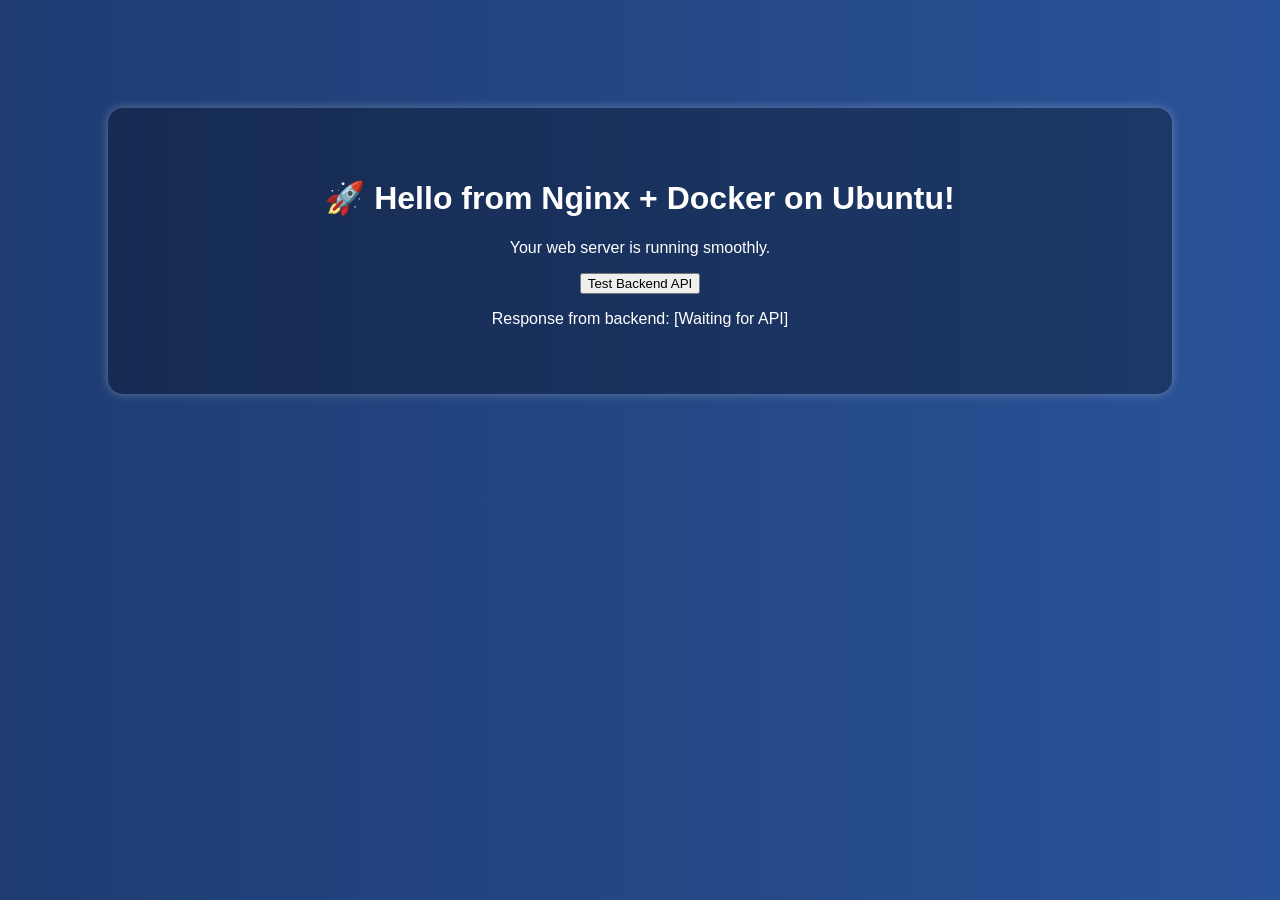
<file: index.html>
<!DOCTYPE html>
<html lang="en">
<head>
    <meta charset="UTF-8">
    <title>Hello Nginx</title>
    <link rel="stylesheet" href="style.css">
</head>
<body>
    <div class="container">
        <h1>🚀 Hello from Nginx + Docker on Ubuntu!</h1>
        <p>Your web server is running smoothly.</p>

        <button onclick="getMessage()">Test Backend API</button>
        <p>Response from backend: <span id="message">[Waiting for API]</span></p>
    </div>

    <script>
    async function getMessage() {
        try {
            const res = await fetch("http://192.168.1.2:5000/api/message");
            const data = await res.json();
            document.getElementById("message").innerText = data.message;
        } catch (error) {
            document.getElementById("message").innerText = "Error contacting backend";
            console.error(error);
        }
    }
    </script>
</body>
</html>
</file>
<file: style.css>
/* style.css */
body {
    background: linear-gradient(to right, #1e3c72, #2a5298);
    font-family: Arial, sans-serif;
    color: white;
    text-align: center;
    padding: 100px;
}

.container {
    background-color: rgba(0, 0, 0, 0.3);
    padding: 50px;
    border-radius: 15px;
    box-shadow: 0 0 10px rgba(255, 255, 255, 0.3);
}
</file>
